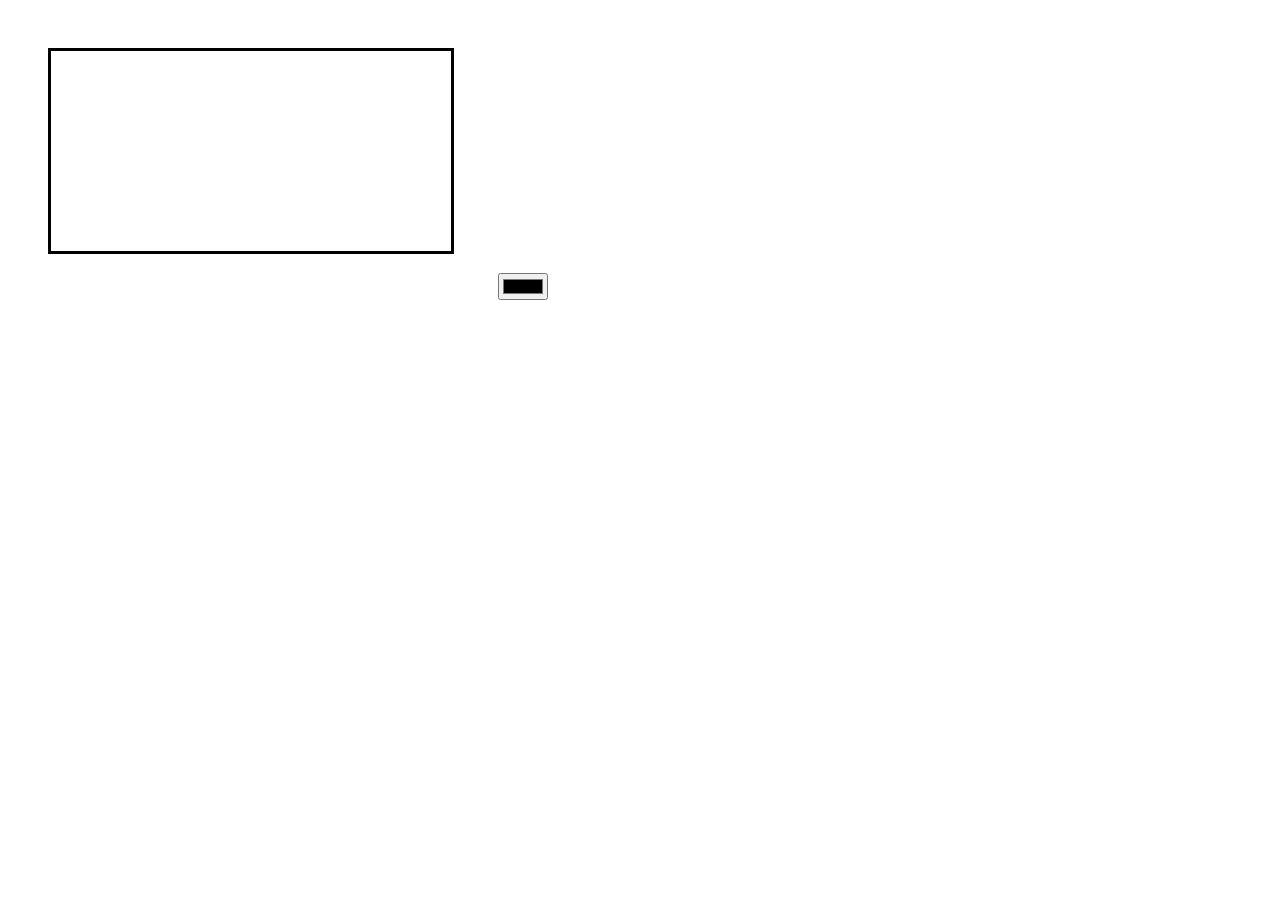
<file: Paint canvas/index.html>
<!DOCTYPE html>
<html lang="en">
<head>
	<meta charset="UTF-8">
	<title>Document</title>
	<link rel="stylesheet" href="css/style.css">
</head>
<body>
	<canvas id="c1" width="400" height="200"></canvas>
	<input type="color" id="color">






	<script src="js/script.js"></script>
</body>
</html>
</file>
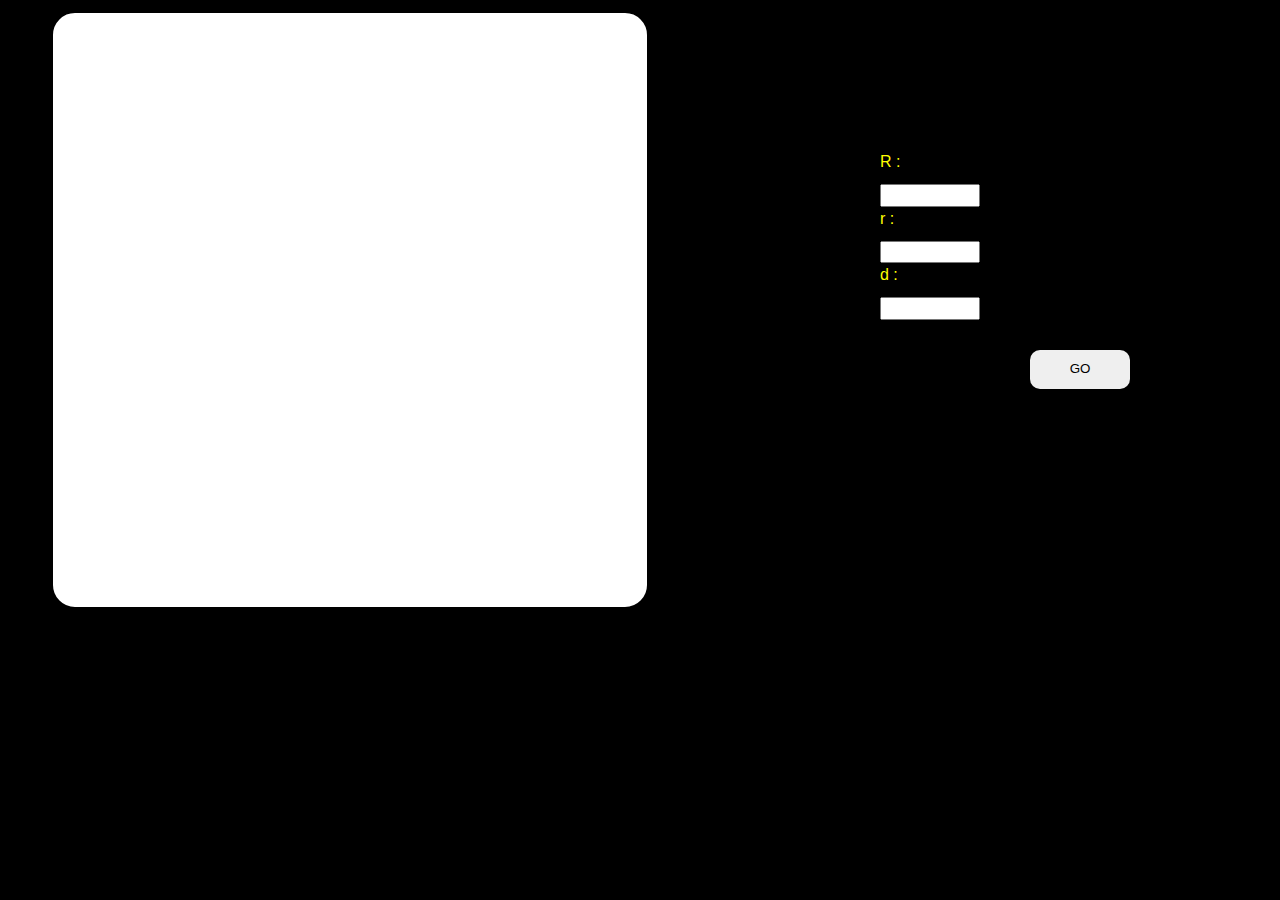
<file: Spirograph/index.html>
<!DOCTYPE html>
<html lang="en">
<head>
	<meta charset="UTF-8">
	<title>Document</title>
	<link rel="stylesheet" href="css/style.css">
</head>
<body>
	<canvas id="c1" width="600" height="600"></canvas>
	<div class="inputs">
		<p> R :	</p>	<input id="R" type="text">
		<p> r :	</p>	<input id="r" type="text">
		<p> d :	</p>	<input id="d" type="text">
		<input id="btn" type="button" value="GO">
	</div>




	<script src="js/script.js"></script>
</body>
</html>
</file>
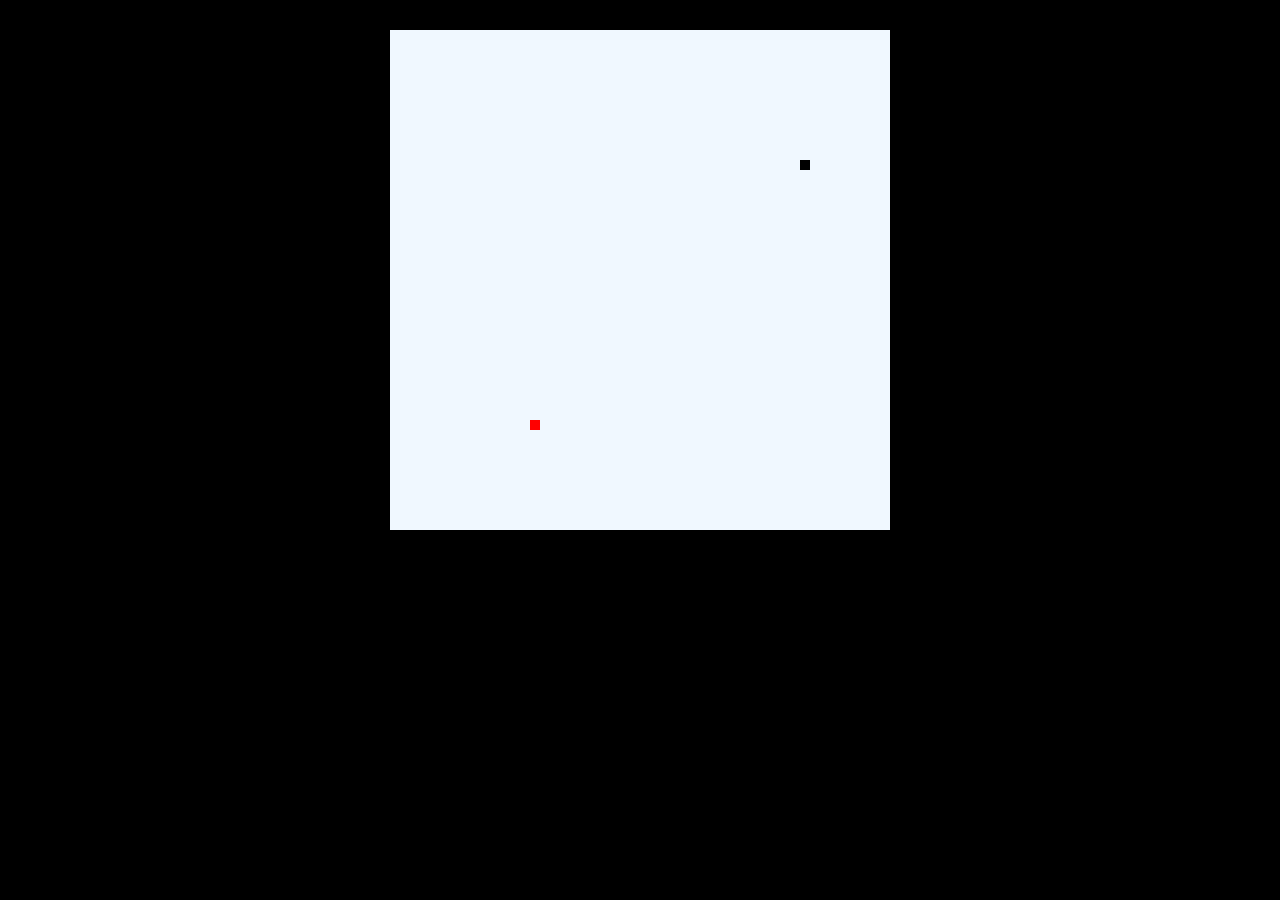
<file: Two dots/index.html>
<!DOCTYPE html>
<html lang="en">
<head>
    <meta charset="UTF-8">
    <meta name="viewport" content="width=device-width, initial-scale=1.0">
    <title>Two_Dots</title>
</head>
<body bgcolor="black">
    <style>
        .canvas{
            display: block;
            background-color: aliceblue;
            margin: 30px auto;
        }
    </style>
    <canvas bgcolor="white" width="500px" height="500px" class="canvas" id="c1"></canvas>
    <script>
        let canvas = document.getElementById('c1');
        let ctx = canvas.getContext("2d");
        let directions=[8];
        directions = ['up','down','left','right','up-left','up-right','down-left','dwon-right'];
        let box = 10;
        let currentDirection;

        //randomiser
        function getRandomArbitrary(min, max) {
            return Math.random() * (max - min) + min;
        }

        let f_dot = {
            x: Math.floor(getRandomArbitrary(0,50))*10,
            y: Math.floor(getRandomArbitrary(0,50))*10
        }
        let s_dot = {
            x: Math.floor(getRandomArbitrary(0,50))*10,
            y: Math.floor(getRandomArbitrary(0,50))*10
            }


        function drawDot(dot,color){
            ctx.fillStyle=color;
            ctx.fillRect(dot.x,dot.y,box,box);   
        }
        function check(first, second){
            if(first.x==second.x && first.y==second.y){
                alert("Hello");
            }
        }
        function dir()
        {
            let dir = Math.floor(getRandomArbitrary(0,8));
            currentDirection = directions[dir]; 
            return currentDirection;
        }
        
        function move(dir,dot)
        {
            
              
        
            switch(dir){
                case 'up':
                    dot.y-=box;
                    break;
                case 'down':
                    dot.y+=box;
                    break;
                case 'left':
                    dot.x-=box;
                    break;
                case 'right':
                    dot.x+=box;
                    break;
                case 'up-right':
                    dot.y-=box;
                    dot.x+=box;
                    break;
                case 'down-right':
                    dot.y+=box;
                    dot.x+=box;
                    break;
                case 'up-left':
                    dot.y-=box;
                    dot.x-=box;
                    break;
                case 'down-left':
                    dot.y+=box;
                    dot.x-=box;
                    break;    
            }
        }
        function checkCoor(dot,direction){
            let tempDirections = [3];
            if(dot.x==0){
                tempDirections=['up-right','down-right','right']
                direction=tempDirections[getRandomArbitrary(0, 3)];
            }else if(dot.x==500){
                tempDirections=['up-left','down-left','left']
                direction=tempDirections[getRandomArbitrary(0, 3)];
            }else if(dot.y==500){
                tempDirections=['up-right','up-left','up']
                direction=tempDirections[getRandomArbitrary(0, 3)];
            }else if(dot.y==0){
                tempDirections=['down-right','down-left','down']
                direction=tempDirections[getRandomArbitrary(0, 3)];
            }
        }
        function s_dot_move(dot,direction){
            let s_dir={
                x: f_dot.x,
                y: f_dot.y
            }
            if(s_dir.x>250 || s_dir.y>250){
                dot.x++;
                dot.y++;
            }else if(s_dir.x<250 || s_dir.y<250){
                dot.x--;
                dot.y--;
            }else if(s_dir.x>250 || s_dir.y<250){
                dot.x++;
                dot.y--;
            }else if(s_dir.x<250 || s_dir.y>250){
                dot.x--;
                dot.y--;
            }

            

        }

//main function
        function drawField()
        {   
            ctx.clearRect(0,0,500,500);
            check(f_dot,s_dot);
            drawDot(f_dot, "black");
            drawDot(s_dot,"red");
            currentDirection=dir();
            checkCoor(f_dot,currentDirection);
            move(currentDirection,f_dot);
            // s_dot_move(s_dot,direction);
            
        }
        let interval = setInterval(drawField,100);

    </script>
</body>
</html>
</file>
<file: Paint canvas/css/style.css>
#c1{
	width: 400px;
	height: 200px;
	border: 3px solid black;
	margin: 40px;
}
</file>
<file: Spirograph/css/style.css>
body{
	background-color: black;
	font-family: Arial;
}
#c1{
	background-color: white;
	width: 600px;
	height: 600px;
	border: 3px solid black;
	margin: 40px;
	margin-top: 10px;
	margin-left: 50px;
	border-radius: 25px;
}
.inputs{
	color: yellow;
	margin-right: 100px;
	display:block;
	width: 300px;
	float:right;
	margin-top:150px;
	margin-left: 50px;
	line-height: 1.5;
}
input{
	display: inline-block;
	line-height: 1.4;
	margin-top: 10px;
	width: 100px;
}
*{
	margin: 0;
	padding: 0;
	box-sizing: border-box;
}
#btn{
	background-color: "gray";
	color: black;
	margin-left: 150px;
	margin-top: 30px;
	transition: background 0.5 linear;
	padding: 10px;	
	border-radius: 10px;
	border: none;
}
#btn:hover{
	background: rgb(150, 50,50);
	border: none;
	color: white;
}
</file>
